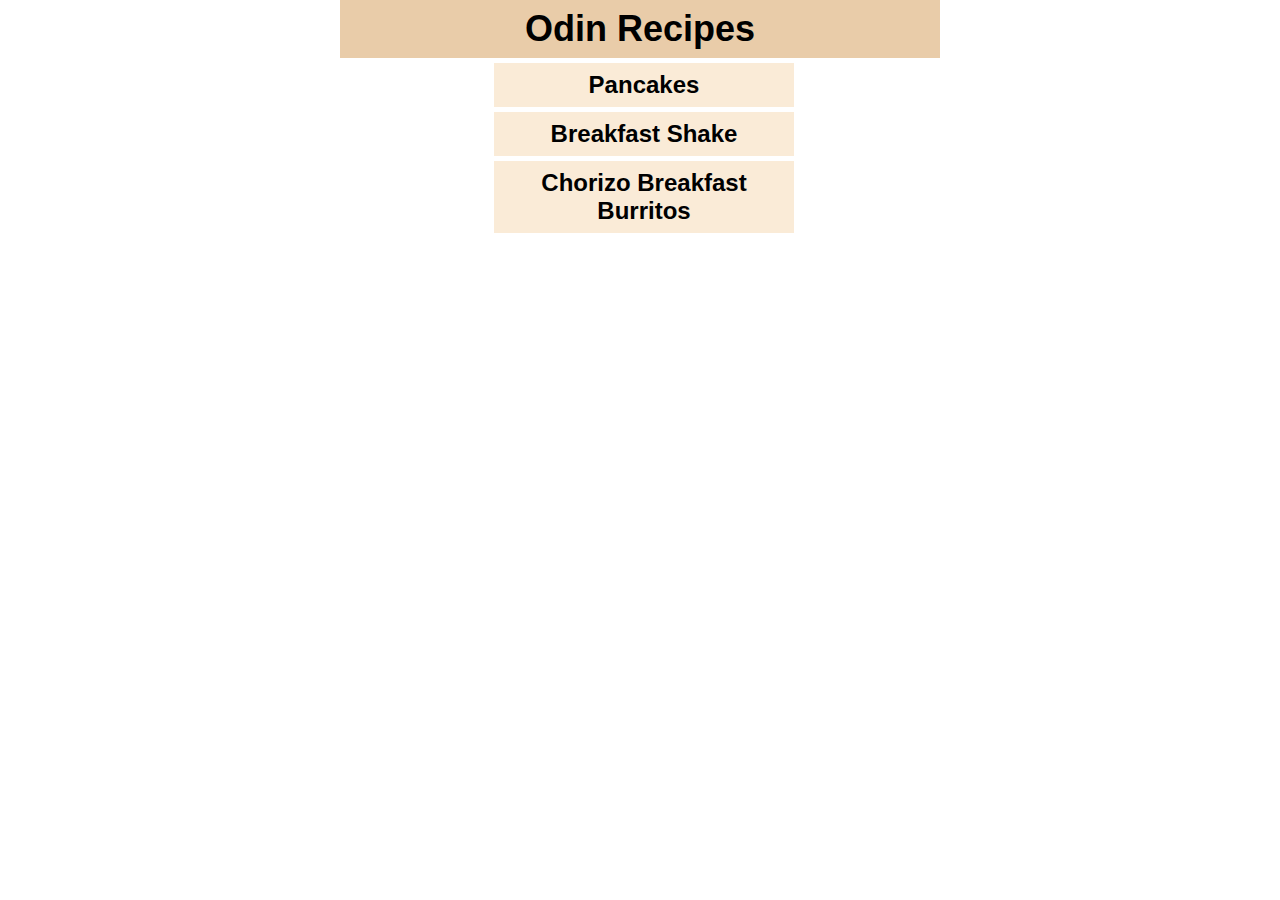
<file: index.html>
<!DOCTYPE html>
<html lang="en">
    <head>
        <meta charset="UTF-8">
        <title>Odin Recipes</title>
        <link rel="stylesheet" href="style.css">
    </head>

    <body>
        <h1 id="landing-title">Odin Recipes</h1>
        <div class="recipe-list">
        <ul id="main-list">
          <li><a class="link" href="recipes/pancakes.html">Pancakes</a></li>
          <li><a class="link" href="recipes/shake.html">Breakfast Shake</a></li>
          <li><a class="link" href="recipes/burritos.html">Chorizo Breakfast Burritos</a></li>
        </ul>
        </div>
    </body>
</html>
</file>
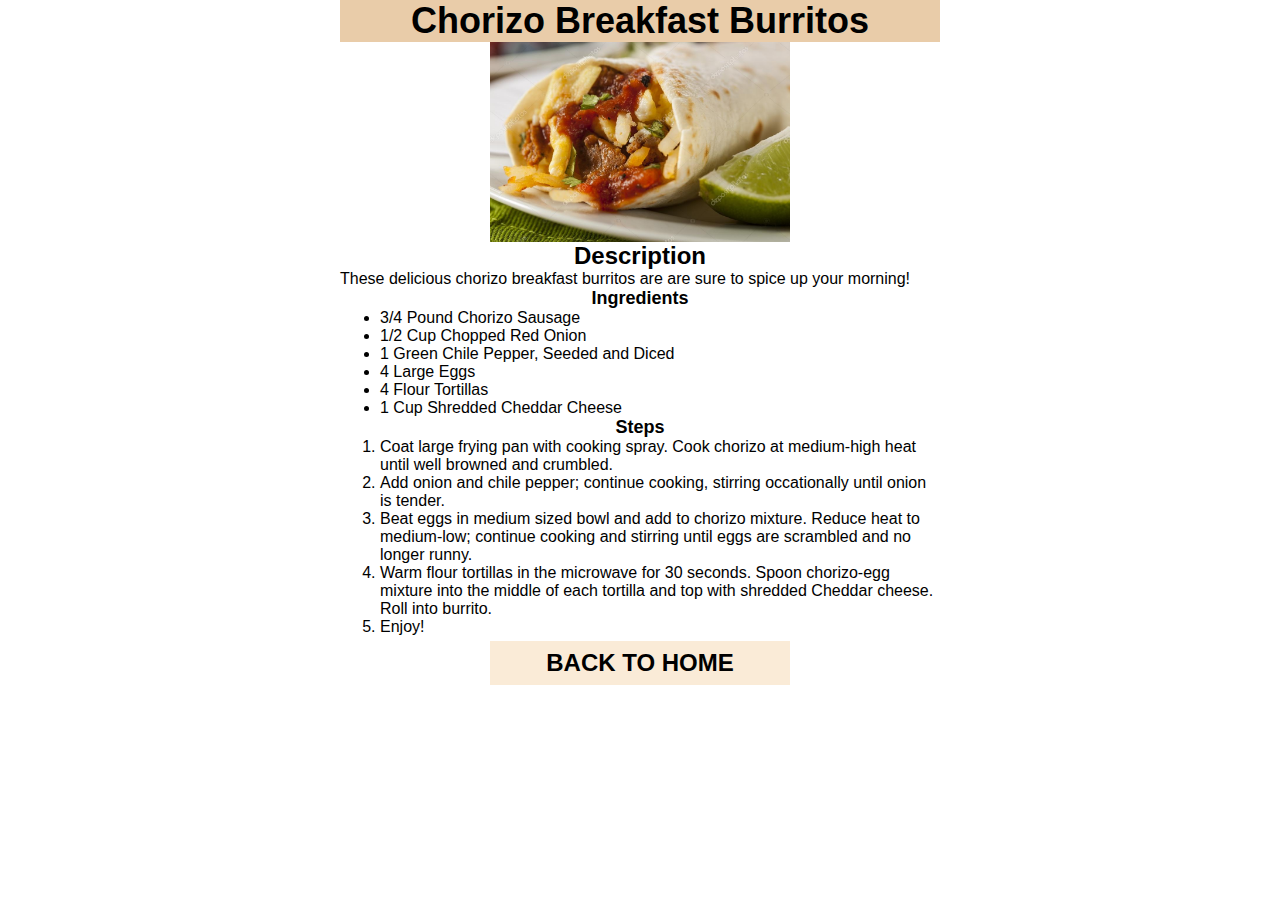
<file: recipes/burritos.html>
<!DOCTYPE html>
<html lang="en">
    <head>
        <meta charset="UTF-8">
        <title>Breakfast Burritos</title>
        <link rel="stylesheet" href="../style.css">
    </head>

    <body>
        <h1>Chorizo Breakfast Burritos</h1>
        <img class="ref-photo" src="../images/burrito" alt="breakfast burrito on plate" width="300px">
        <h2>Description</h2>
        <p>These delicious chorizo breakfast burritos are are sure to spice up your
            morning! 
        </p>
        <h3>Ingredients</h3>
        <ul>
            <li>3/4 Pound Chorizo Sausage</li>
            <li>1/2 Cup Chopped Red Onion</li>
            <li>1 Green Chile Pepper, Seeded and Diced</li>
            <li>4 Large Eggs</li>
            <li>4 Flour Tortillas</li>
            <li>1 Cup Shredded Cheddar Cheese</li>
        </ul>
        <h3>Steps</h3>
        <ol>
            <li>Coat large frying pan with cooking spray. Cook chorizo at medium-high heat
                until well browned and crumbled.
            </li>
            <li>Add onion and chile pepper; continue cooking, stirring occationally until onion
                is tender.
            </li>
            <li>Beat eggs in medium sized bowl and add to chorizo mixture.
                Reduce heat to medium-low; continue cooking and stirring until eggs are 
                scrambled and no longer runny.
            </li>
            <li>Warm flour tortillas in the microwave for 30 seconds. Spoon chorizo-egg
                mixture into the middle of each tortilla and top with shredded Cheddar
                cheese. Roll into burrito.
            </li>
            <li>Enjoy!</li>
        </ol>
        <a class="link" href="../index.html">BACK TO HOME</a>
    </body>
</html>
</file>
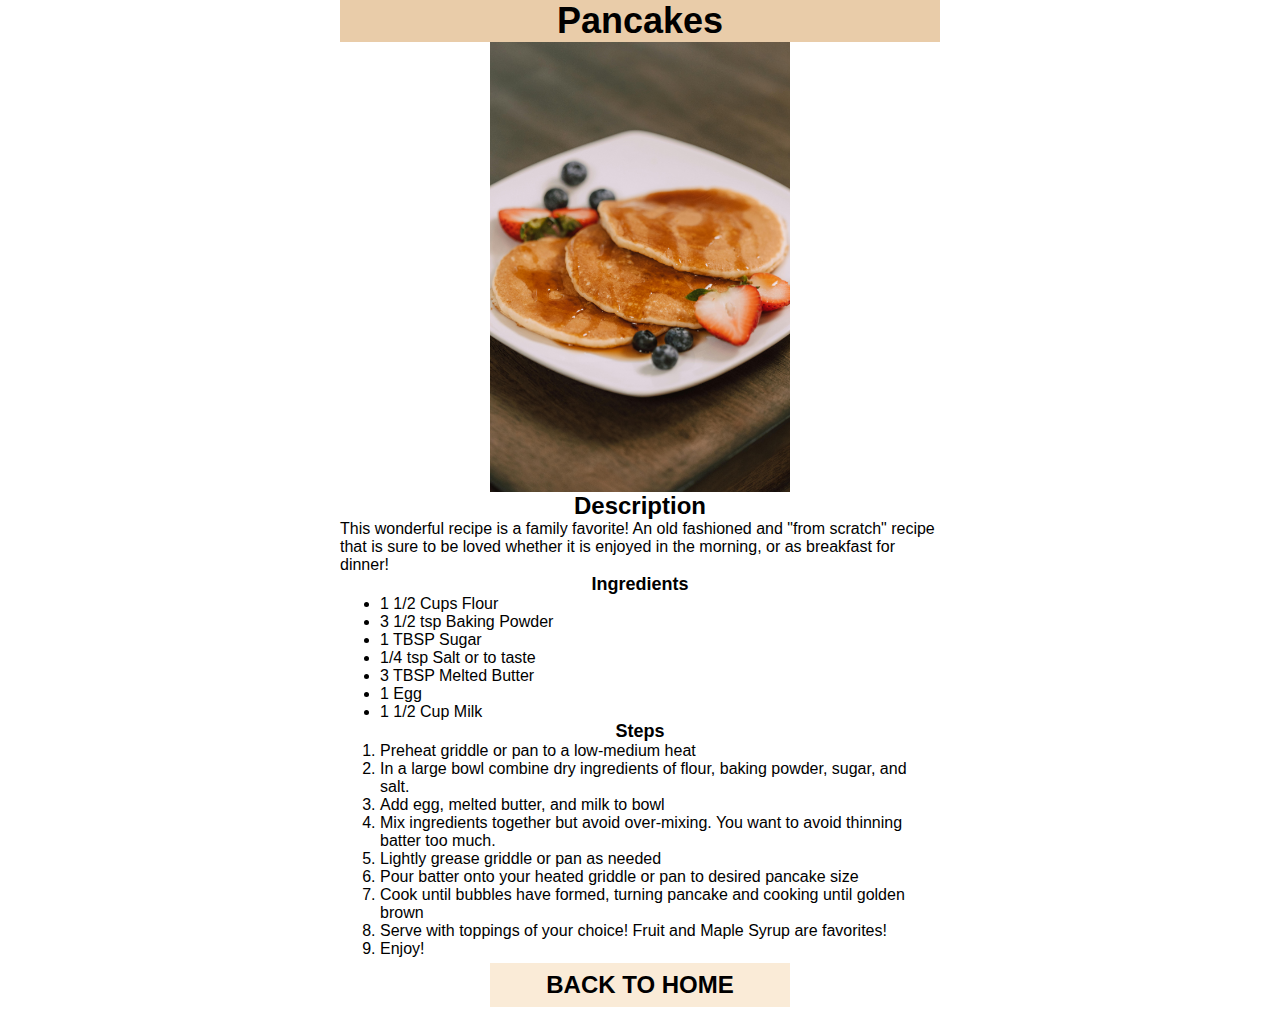
<file: recipes/pancakes.html>
<!DOCTYPE html>
<html lang="en">
    <head>
        <meta charset="UTF-8">
        <title>Pancakes</title>
        <link rel="stylesheet" href="../style.css">
    </head>

    <body>
        <h1>Pancakes</h1>
        <img class="ref-photo" src="../images/pexels-rdne-6529789.jpg" alt="pancakes on plate" width="300px">
        <h2>Description</h2>
        <p>This wonderful recipe is a family favorite! An old fashioned and "from scratch"
            recipe that is sure to be loved whether it is enjoyed in the morning, or as 
            breakfast for dinner!
        </p>
        <h3>Ingredients</h3>
        <ul>
            <li>1 1/2 Cups Flour</li>
            <li>3 1/2 tsp Baking Powder</li>
            <li>1 TBSP Sugar</li>
            <li>1/4 tsp Salt or to taste</li>
            <li>3 TBSP Melted Butter</li>
            <li>1 Egg</li>
            <li>1 1/2 Cup Milk</li>
        </ul>
        <h3>Steps</h2>
        <ol>
            <li>Preheat griddle or pan to a low-medium heat</li>
            <li>In a large bowl combine dry ingredients of flour, baking powder, 
                sugar, and salt.</li>
            <li>Add egg, melted butter, and milk to bowl</li>
            <li>Mix ingredients together but avoid over-mixing. You want to avoid
                thinning batter too much.</li>
            <li>Lightly grease griddle or pan as needed</li>
            <li>Pour batter onto your heated griddle or pan to desired pancake size</li>
            <li>Cook until bubbles have formed, turning pancake and cooking until golden brown</li>
            <li>Serve with toppings of your choice! Fruit and Maple Syrup are favorites!</li>
            <li>Enjoy!</li>
        </ol>
        <a class="link" href="../index.html">BACK TO HOME</a>
    </body>
</html>
</file>
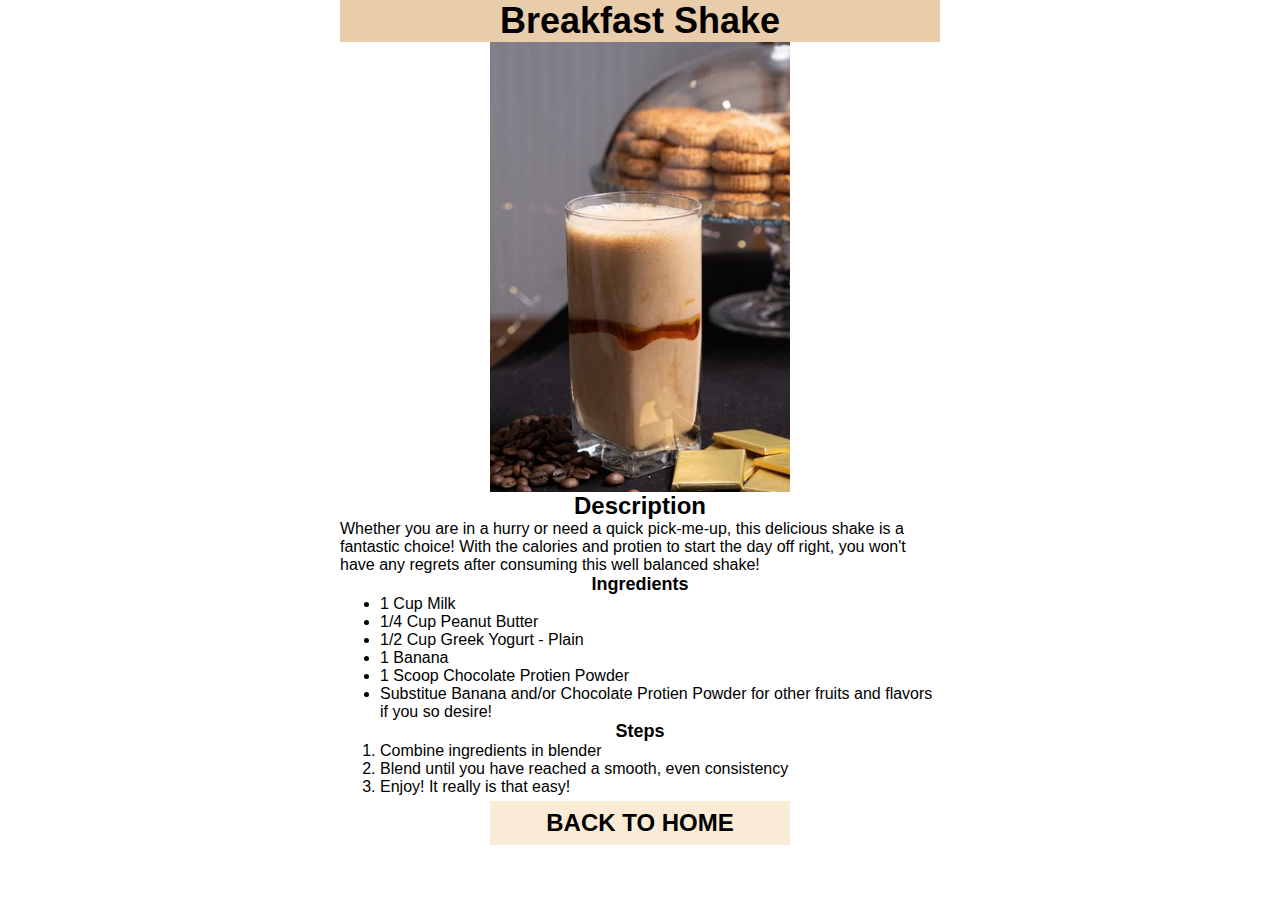
<file: recipes/shake.html>
<!DOCTYPE html>
<html lang="en">
    <head>
        <meta charset="UTF-8">
        <title>Breakfast Shake</title>
        <link rel="stylesheet" href="../style.css">
    </head>

    <body>
        <h1>Breakfast Shake</h1>
        <img class="ref-photo" src="../images/pexels-photo-20205947.webp" alt="milkshake in glass" width="300px">
        <h2>Description</h2>
        <p>Whether you are in a hurry or need a quick pick-me-up, this delicious 
            shake is a fantastic choice! With the calories and protien to start the day
            off right, you won't have any regrets after consuming this well balanced shake!
        </p>
        <h3>Ingredients</h3>
        <ul>
            <li>1 Cup Milk</li>
            <li>1/4 Cup Peanut Butter</li>
            <li>1/2 Cup Greek Yogurt - Plain</li>
            <li>1 Banana</li>
            <li>1 Scoop Chocolate Protien Powder</li>
            <li>Substitue Banana and/or Chocolate Protien Powder for other
                fruits and flavors if you so desire!
            </li>
        </ul>
        <h3>Steps</h3>
        <ol>
            <li>Combine ingredients in blender</li>
            <li>Blend until you have reached a smooth, even consistency</li>
            <li>Enjoy! It really is that easy!</li>
        </ol>
        <a class="link" href="../index.html">BACK TO HOME</a>
    </body>
</html>
</file>
<file: style.css>
body {
    font-family: Arial, Helvetica, sans-serif;
    padding: auto;
}

* {
    box-sizing: border-box;
    max-width: 600px;
    margin: 0 auto;
}

#landing-title {
    font-size: 36px;
    background-color: rgb(233, 204, 169);
    margin: 0 auto;
    padding: 8px;
    text-align: center;
}

.recipe-list {
    position: relative;
    margin: 0 auto;
}

.link {
    display: block;
    width: 300px;
    font-size: 24px;
    font-weight: bold;
    text-align: center;
    background-color: antiquewhite;
    color: black;
    text-decoration: none;
    margin: 5px auto;
    padding: 8px;
}

#main-list {
    list-style-type: none;
    position: relative;
    left: -1em;
    margin: auto;
}

h1 {
    font-size: 36px;
    font-weight: bold;
    background-color: rgb(233, 204, 169);
    text-align: center;
}

h2 {
    font-size: 24px;
    font-weight: bold;
    text-align: center;
}

h3 {
    font-size: 18px;
    font-weight: bold;
    text-align: center;
}

.ref-photo {
    display: block;
    margin: 0 auto;
}
</file>
